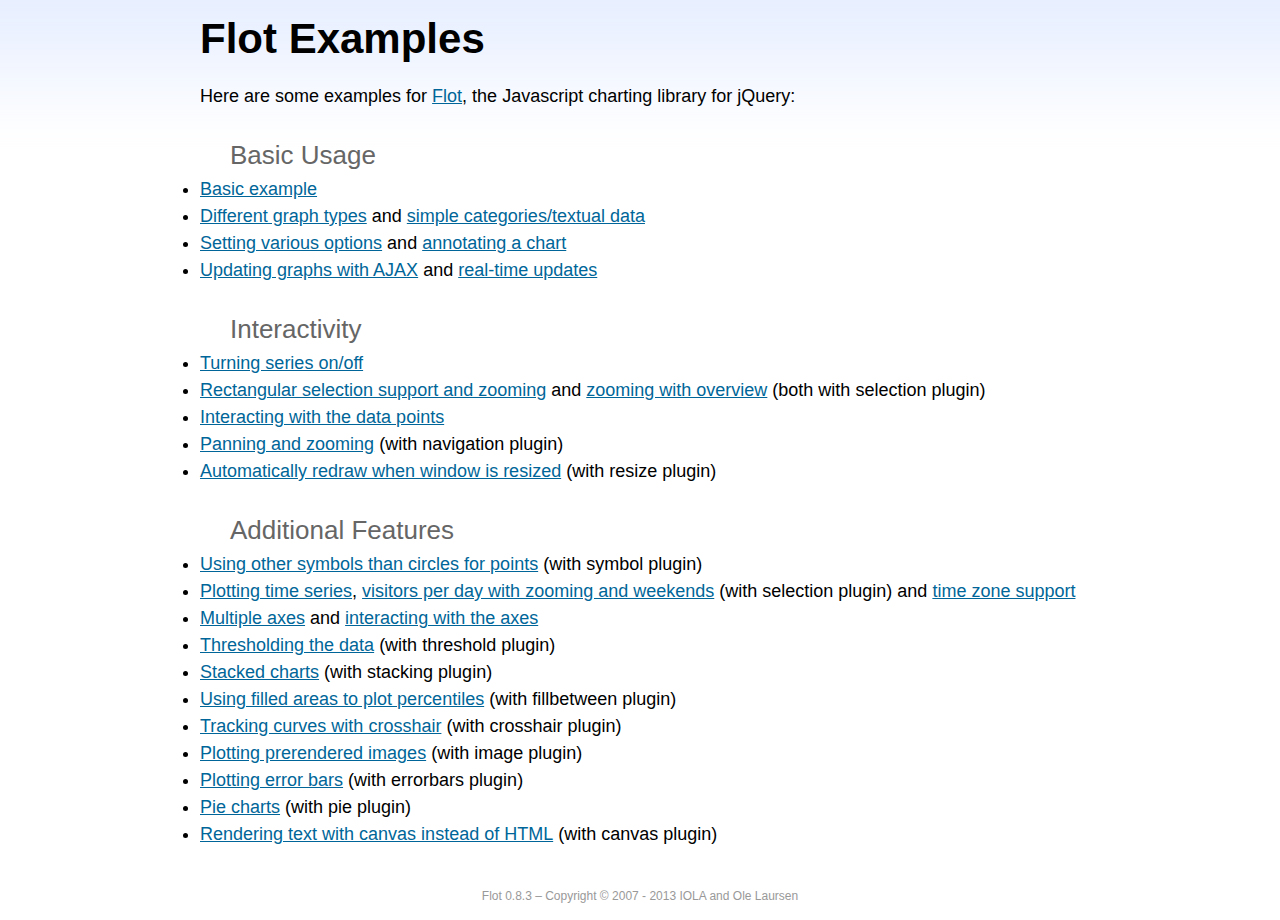
<file: restaurante/static/restaurante/plugins/sbadmin2/bower_components/flot/examples/index.html>
<!DOCTYPE html PUBLIC "-//W3C//DTD HTML 4.01//EN" "http://www.w3.org/TR/html4/strict.dtd">
<html>
<head>
	<meta http-equiv="Content-Type" content="text/html; charset=utf-8">
	<title>Flot Examples</title>
	<link href="examples.css" rel="stylesheet" type="text/css">
	<style>

	h3 {
		margin-top: 30px;
		margin-bottom: 5px;
	}

	</style>
	<script language="javascript" type="text/javascript" src="../jquery.js"></script>
	<script language="javascript" type="text/javascript" src="../jquery.flot.js"></script>
	<script type="text/javascript">

	$(function() {

		// Add the Flot version string to the footer

		$("#footer").prepend("Flot " + $.plot.version + " &ndash; ");
	});

	</script>
</head>
<body>

	<div id="header">
		<h2>Flot Examples</h2>
	</div>

	<div id="content">

		<p>Here are some examples for <a href="http://www.flotcharts.org">Flot</a>, the Javascript charting library for jQuery:</p>

		<h3>Basic Usage</h3>

		<ul>
			<li><a href="basic-usage/index.html">Basic example</a></li>
			<li><a href="series-types/index.html">Different graph types</a> and <a href="categories/index.html">simple categories/textual data</a></li>
			<li><a href="basic-options/index.html">Setting various options</a> and <a href="annotating/index.html">annotating a chart</a></li>
			<li><a href="ajax/index.html">Updating graphs with AJAX</a> and <a href="realtime/index.html">real-time updates</a></li>
		</ul>

		<h3>Interactivity</h3>

		<ul>
			<li><a href="series-toggle/index.html">Turning series on/off</a></li>
			<li><a href="selection/index.html">Rectangular selection support and zooming</a> and <a href="zooming/index.html">zooming with overview</a> (both with selection plugin)</li>
			<li><a href="interacting/index.html">Interacting with the data points</a></li>
			<li><a href="navigate/index.html">Panning and zooming</a> (with navigation plugin)</li>
			<li><a href="resize/index.html">Automatically redraw when window is resized</a> (with resize plugin)</li>
		</ul>

		<h3>Additional Features</h3>

		<ul>
			<li><a href="symbols/index.html">Using other symbols than circles for points</a> (with symbol plugin)</li>
			<li><a href="axes-time/index.html">Plotting time series</a>, <a href="visitors/index.html">visitors per day with zooming and weekends</a> (with selection plugin) and <a href="axes-time-zones/index.html">time zone support</a></li>
			<li><a href="axes-multiple/index.html">Multiple axes</a> and <a href="axes-interacting/index.html">interacting with the axes</a></li>
			<li><a href="threshold/index.html">Thresholding the data</a> (with threshold plugin)</li>
			<li><a href="stacking/index.html">Stacked charts</a> (with stacking plugin)</li>
			<li><a href="percentiles/index.html">Using filled areas to plot percentiles</a> (with fillbetween plugin)</li>
			<li><a href="tracking/index.html">Tracking curves with crosshair</a> (with crosshair plugin)</li>
			<li><a href="image/index.html">Plotting prerendered images</a> (with image plugin)</li>
			<li><a href="series-errorbars/index.html">Plotting error bars</a> (with errorbars plugin)</li>
			<li><a href="series-pie/index.html">Pie charts</a> (with pie plugin)</li>
			<li><a href="canvas/index.html">Rendering text with canvas instead of HTML</a> (with canvas plugin)</li>
		</ul>

	</div>

	<div id="footer">
		Copyright &copy; 2007 - 2013 IOLA and Ole Laursen
	</div>

</body>
</html>
</file>
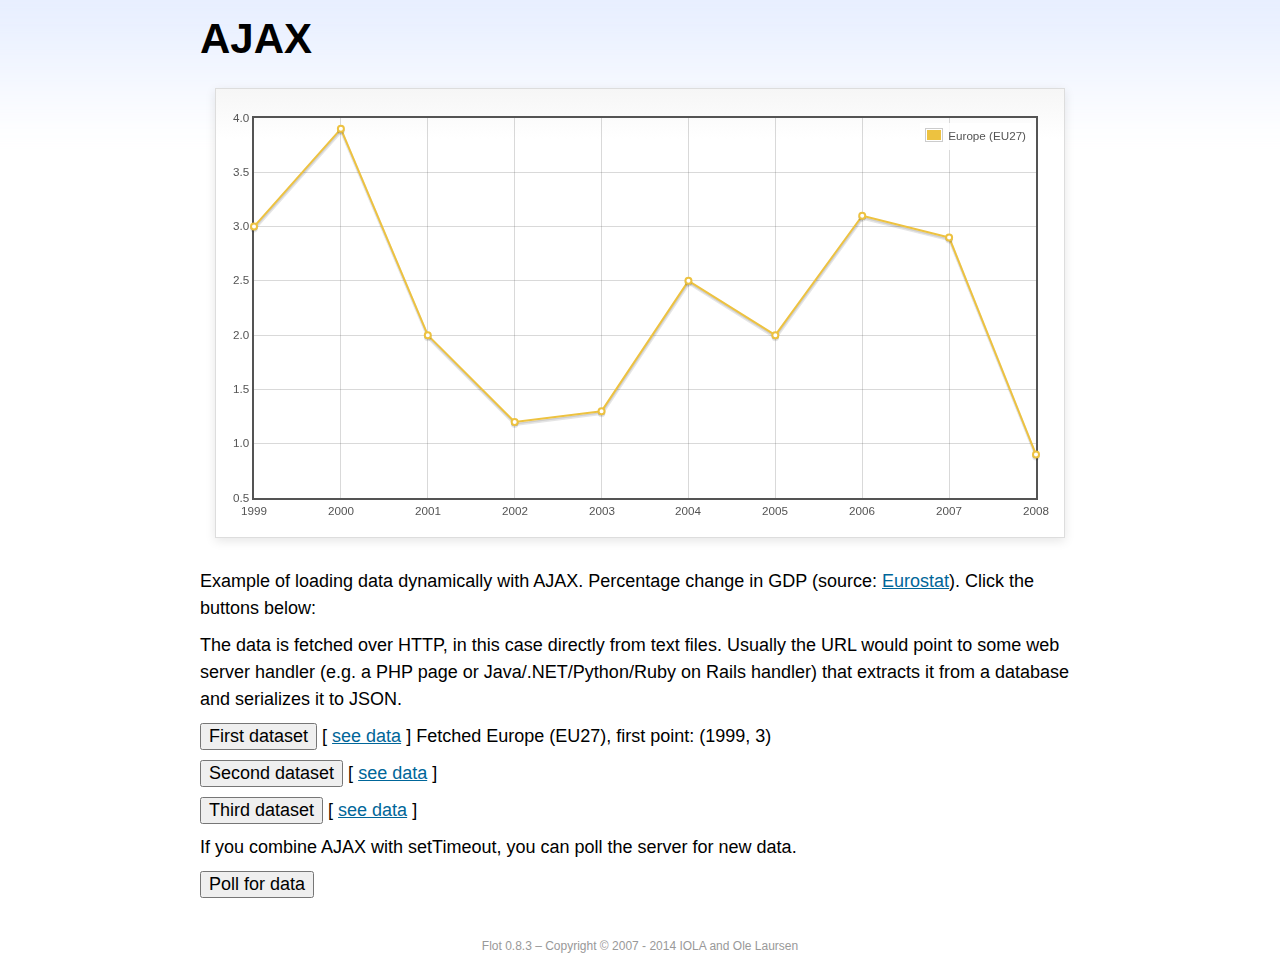
<file: restaurante/static/restaurante/plugins/sbadmin2/bower_components/flot/examples/ajax/index.html>
<!DOCTYPE html PUBLIC "-//W3C//DTD HTML 4.01//EN" "http://www.w3.org/TR/html4/strict.dtd">
<html>
<head>
	<meta http-equiv="Content-Type" content="text/html; charset=utf-8">
	<title>Flot Examples: AJAX</title>
	<link href="../examples.css" rel="stylesheet" type="text/css">
	<!--[if lte IE 8]><script language="javascript" type="text/javascript" src="../../excanvas.min.js"></script><![endif]-->
	<script language="javascript" type="text/javascript" src="../../jquery.js"></script>
	<script language="javascript" type="text/javascript" src="../../jquery.flot.js"></script>
	<script type="text/javascript">

	$(function() {

		var options = {
			lines: {
				show: true
			},
			points: {
				show: true
			},
			xaxis: {
				tickDecimals: 0,
				tickSize: 1
			}
		};

		var data = [];

		$.plot("#placeholder", data, options);

		// Fetch one series, adding to what we already have

		var alreadyFetched = {};

		$("button.fetchSeries").click(function () {

			var button = $(this);

			// Find the URL in the link right next to us, then fetch the data

			var dataurl = button.siblings("a").attr("href");

			function onDataReceived(series) {

				// Extract the first coordinate pair; jQuery has parsed it, so
				// the data is now just an ordinary JavaScript object

				var firstcoordinate = "(" + series.data[0][0] + ", " + series.data[0][1] + ")";
				button.siblings("span").text("Fetched " + series.label + ", first point: " + firstcoordinate);

				// Push the new data onto our existing data array

				if (!alreadyFetched[series.label]) {
					alreadyFetched[series.label] = true;
					data.push(series);
				}

				$.plot("#placeholder", data, options);
			}

			$.ajax({
				url: dataurl,
				type: "GET",
				dataType: "json",
				success: onDataReceived
			});
		});

		// Initiate a recurring data update

		$("button.dataUpdate").click(function () {

			data = [];
			alreadyFetched = {};

			$.plot("#placeholder", data, options);

			var iteration = 0;

			function fetchData() {

				++iteration;

				function onDataReceived(series) {

					// Load all the data in one pass; if we only got partial
					// data we could merge it with what we already have.

					data = [ series ];
					$.plot("#placeholder", data, options);
				}

				// Normally we call the same URL - a script connected to a
				// database - but in this case we only have static example
				// files, so we need to modify the URL.

				$.ajax({
					url: "data-eu-gdp-growth-" + iteration + ".json",
					type: "GET",
					dataType: "json",
					success: onDataReceived
				});

				if (iteration < 5) {
					setTimeout(fetchData, 1000);
				} else {
					data = [];
					alreadyFetched = {};
				}
			}

			setTimeout(fetchData, 1000);
		});

		// Load the first series by default, so we don't have an empty plot

		$("button.fetchSeries:first").click();

		// Add the Flot version string to the footer

		$("#footer").prepend("Flot " + $.plot.version + " &ndash; ");
	});

	</script>
</head>
<body>

	<div id="header">
		<h2>AJAX</h2>
	</div>

	<div id="content">

		<div class="demo-container">
			<div id="placeholder" class="demo-placeholder"></div>
		</div>

		<p>Example of loading data dynamically with AJAX. Percentage change in GDP (source: <a href="http://epp.eurostat.ec.europa.eu/tgm/table.do?tab=table&init=1&plugin=1&language=en&pcode=tsieb020">Eurostat</a>). Click the buttons below:</p>

		<p>The data is fetched over HTTP, in this case directly from text files. Usually the URL would point to some web server handler (e.g. a PHP page or Java/.NET/Python/Ruby on Rails handler) that extracts it from a database and serializes it to JSON.</p>

		<p>
			<button class="fetchSeries">First dataset</button>
			[ <a href="data-eu-gdp-growth.json">see data</a> ]
			<span></span>
		</p>

		<p>
			<button class="fetchSeries">Second dataset</button>
			[ <a href="data-japan-gdp-growth.json">see data</a> ]
			<span></span>
		</p>

		<p>
			<button class="fetchSeries">Third dataset</button>
			[ <a href="data-usa-gdp-growth.json">see data</a> ]
			<span></span>
		</p>

		<p>If you combine AJAX with setTimeout, you can poll the server for new data.</p>

		<p>
			<button class="dataUpdate">Poll for data</button>
		</p>

	</div>

	<div id="footer">
		Copyright &copy; 2007 - 2014 IOLA and Ole Laursen
	</div>

</body>
</html>
</file>
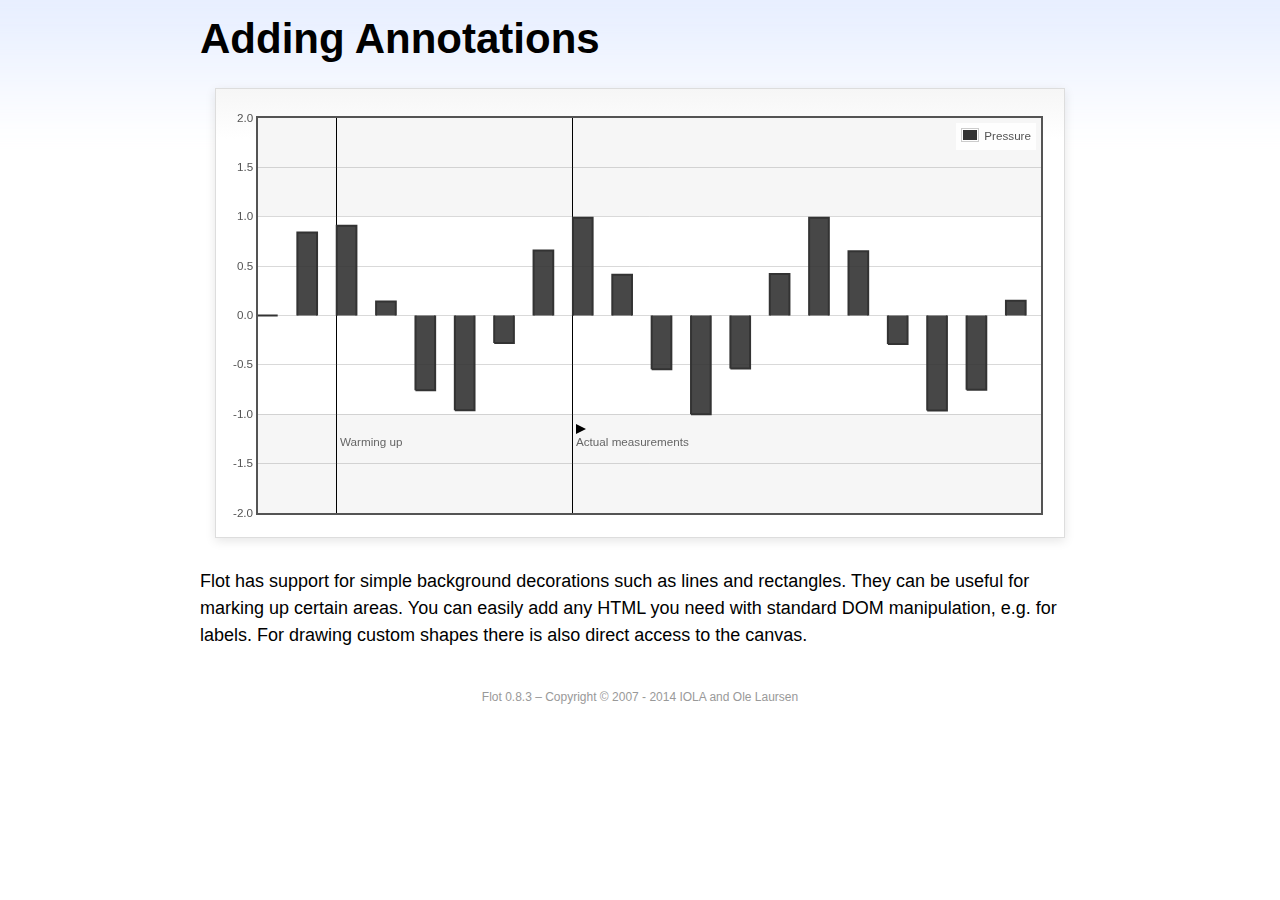
<file: restaurante/static/restaurante/plugins/sbadmin2/bower_components/flot/examples/annotating/index.html>
<!DOCTYPE html PUBLIC "-//W3C//DTD HTML 4.01//EN" "http://www.w3.org/TR/html4/strict.dtd">
<html>
<head>
	<meta http-equiv="Content-Type" content="text/html; charset=utf-8">
	<title>Flot Examples: Adding Annotations</title>
	<link href="../examples.css" rel="stylesheet" type="text/css">
	<!--[if lte IE 8]><script language="javascript" type="text/javascript" src="../../excanvas.min.js"></script><![endif]-->
	<script language="javascript" type="text/javascript" src="../../jquery.js"></script>
	<script language="javascript" type="text/javascript" src="../../jquery.flot.js"></script>
	<script type="text/javascript">

	$(function() {

		var d1 = [];
		for (var i = 0; i < 20; ++i) {
			d1.push([i, Math.sin(i)]);
		}

		var data = [{ data: d1, label: "Pressure", color: "#333" }];

		var markings = [
			{ color: "#f6f6f6", yaxis: { from: 1 } },
			{ color: "#f6f6f6", yaxis: { to: -1 } },
			{ color: "#000", lineWidth: 1, xaxis: { from: 2, to: 2 } },
			{ color: "#000", lineWidth: 1, xaxis: { from: 8, to: 8 } }
		];

		var placeholder = $("#placeholder");

		var plot = $.plot(placeholder, data, {
			bars: { show: true, barWidth: 0.5, fill: 0.9 },
			xaxis: { ticks: [], autoscaleMargin: 0.02 },
			yaxis: { min: -2, max: 2 },
			grid: { markings: markings }
		});

		var o = plot.pointOffset({ x: 2, y: -1.2});

		// Append it to the placeholder that Flot already uses for positioning

		placeholder.append("<div style='position:absolute;left:" + (o.left + 4) + "px;top:" + o.top + "px;color:#666;font-size:smaller'>Warming up</div>");

		o = plot.pointOffset({ x: 8, y: -1.2});
		placeholder.append("<div style='position:absolute;left:" + (o.left + 4) + "px;top:" + o.top + "px;color:#666;font-size:smaller'>Actual measurements</div>");

		// Draw a little arrow on top of the last label to demonstrate canvas
		// drawing

		var ctx = plot.getCanvas().getContext("2d");
		ctx.beginPath();
		o.left += 4;
		ctx.moveTo(o.left, o.top);
		ctx.lineTo(o.left, o.top - 10);
		ctx.lineTo(o.left + 10, o.top - 5);
		ctx.lineTo(o.left, o.top);
		ctx.fillStyle = "#000";
		ctx.fill();

		// Add the Flot version string to the footer

		$("#footer").prepend("Flot " + $.plot.version + " &ndash; ");
	});

	</script>
</head>
<body>

	<div id="header">
		<h2>Adding Annotations</h2>
	</div>

	<div id="content">

		<div class="demo-container">
			<div id="placeholder" class="demo-placeholder"></div>
		</div>

		<p>Flot has support for simple background decorations such as lines and rectangles. They can be useful for marking up certain areas. You can easily add any HTML you need with standard DOM manipulation, e.g. for labels. For drawing custom shapes there is also direct access to the canvas.</p>

	</div>

	<div id="footer">
		Copyright &copy; 2007 - 2014 IOLA and Ole Laursen
	</div>

</body>
</html>
</file>
<file: restaurante/static/restaurante/plugins/sbadmin2/bower_components/flot/examples/examples.css>
* {	padding: 0; margin: 0; vertical-align: top; }

body {
	background: url(background.png) repeat-x;
	font: 18px/1.5em "proxima-nova", Helvetica, Arial, sans-serif;
}

a {	color: #069; }
a:hover { color: #28b; }

h2 {
	margin-top: 15px;
	font: normal 32px "omnes-pro", Helvetica, Arial, sans-serif;
}

h3 {
	margin-left: 30px;
	font: normal 26px "omnes-pro", Helvetica, Arial, sans-serif;
	color: #666;
}

p {
	margin-top: 10px;
}

button {
	font-size: 18px;
	padding: 1px 7px;
}

input {
	font-size: 18px;
}

input[type=checkbox] {
	margin: 7px;
}

#header {
	position: relative;
	width: 900px;
	margin: auto;
}

#header h2 {
	margin-left: 10px;
	vertical-align: middle;
	font-size: 42px;
	font-weight: bold;
	text-decoration: none;
	color: #000;
}

#content {
	width: 880px;
	margin: 0 auto;
	padding: 10px;
}

#footer {
	margin-top: 25px;
	margin-bottom: 10px;
	text-align: center;
	font-size: 12px;
	color: #999;
}

.demo-container {
	box-sizing: border-box;
	width: 850px;
	height: 450px;
	padding: 20px 15px 15px 15px;
	margin: 15px auto 30px auto;
	border: 1px solid #ddd;
	background: #fff;
	background: linear-gradient(#f6f6f6 0, #fff 50px);
	background: -o-linear-gradient(#f6f6f6 0, #fff 50px);
	background: -ms-linear-gradient(#f6f6f6 0, #fff 50px);
	background: -moz-linear-gradient(#f6f6f6 0, #fff 50px);
	background: -webkit-linear-gradient(#f6f6f6 0, #fff 50px);
	box-shadow: 0 3px 10px rgba(0,0,0,0.15);
	-o-box-shadow: 0 3px 10px rgba(0,0,0,0.1);
	-ms-box-shadow: 0 3px 10px rgba(0,0,0,0.1);
	-moz-box-shadow: 0 3px 10px rgba(0,0,0,0.1);
	-webkit-box-shadow: 0 3px 10px rgba(0,0,0,0.1);
}

.demo-placeholder {
	width: 100%;
	height: 100%;
	font-size: 14px;
	line-height: 1.2em;
}

.legend table {
	border-spacing: 5px;
}
</file>
